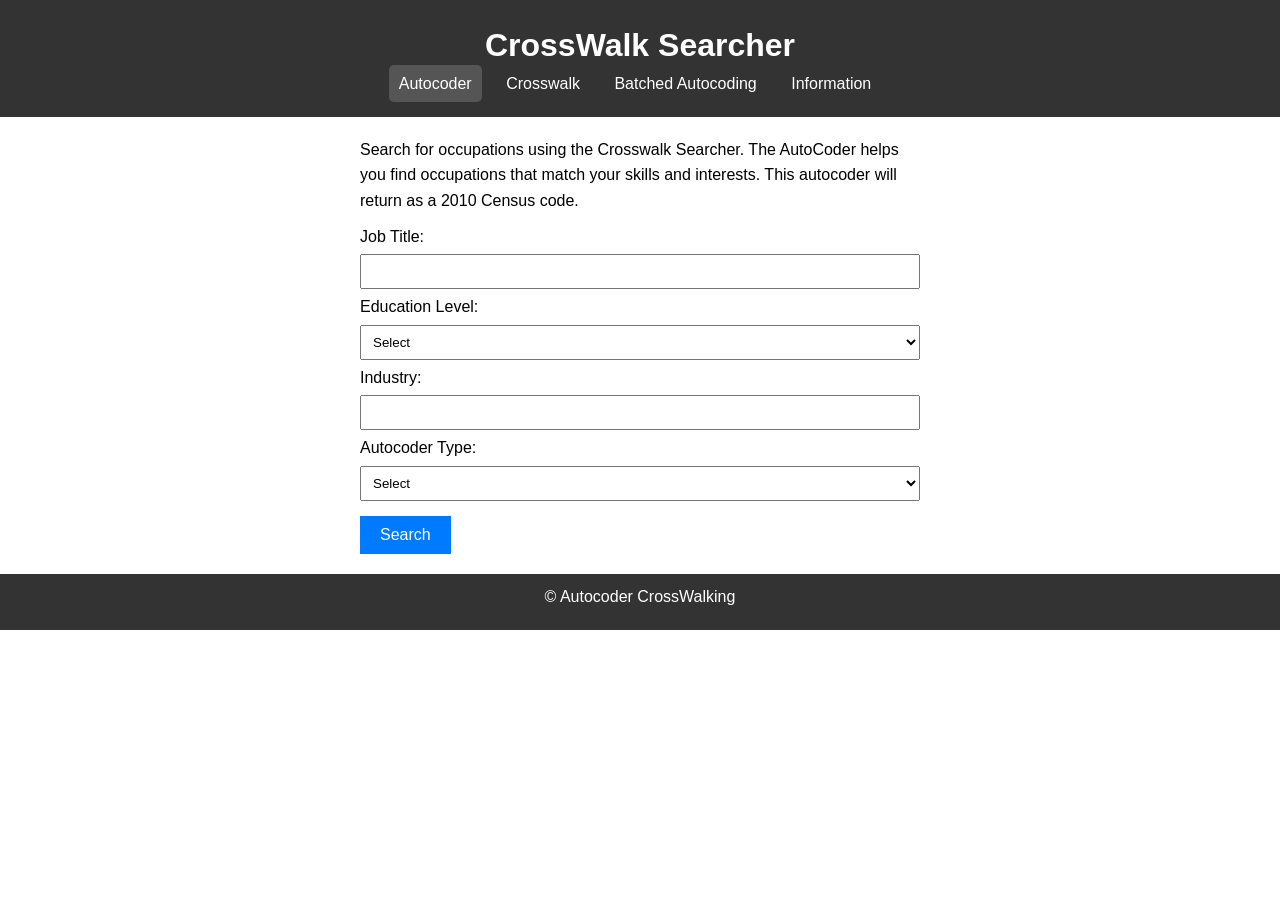
<file: index.html>
<!DOCTYPE html>
<html lang="en">
<head>
  <meta charset="UTF-8">
  <meta name="viewport" content="width=device-width, initial-scale=1.0">
  <title>CrossWalk Searcher</title>
  <link rel="stylesheet" href="index.css">
</head>
<body>
  <header>
    <h1>CrossWalk Searcher</h1>
    <nav>
      <ul>
        <li><a href="index.html" class="active">Autocoder</a></li>
        <li><a href="crosswalk.html">Crosswalk</a></li>
        <li><a href="batched_autocoding.html">Batched Autocoding</a></li>
        <li><a href="information.html">Information</a></li>
      </ul>
    </nav>
  </header>

  <main>
    <p>Search for occupations using the Crosswalk Searcher. The AutoCoder helps you find occupations that match your skills and interests. This autocoder will return as a 2010 Census code.</p>

    <form action="/" method="post">
      <label for="job-title">Job Title:</label>
      <input type="text" id="job-title" name="job_title">

      <label for="education-level">Education Level:</label>
      <select id="education-level" name="education_level">
        <option value="">Select</option>
        <option value="high_school">High School Diploma</option>
        <option value="associates_degree">Associate's Degree</option>
        <option value="bachelors_degree">Bachelor's Degree</option>
        <option value="graduate_degree">Graduate Degree</option>
      </select>

      <label for="industry">Industry:</label>
      <input type="text" id="industry" name="industry">

      <label for="autocoder-type">Autocoder Type:</label>
      <select id="autocoder-type" name="autocoder_type">
        <option value="">Select</option>
        <option value="llm">LLM Autocoder</option>
        <option value="t5">T5 Autocoder</option>
      </select>

      <button type="submit">Search</button>
    </form>
  </main>

  <footer>
    <p>&copy; Autocoder CrossWalking</p>
  </footer>
</body>
</html>
</file>
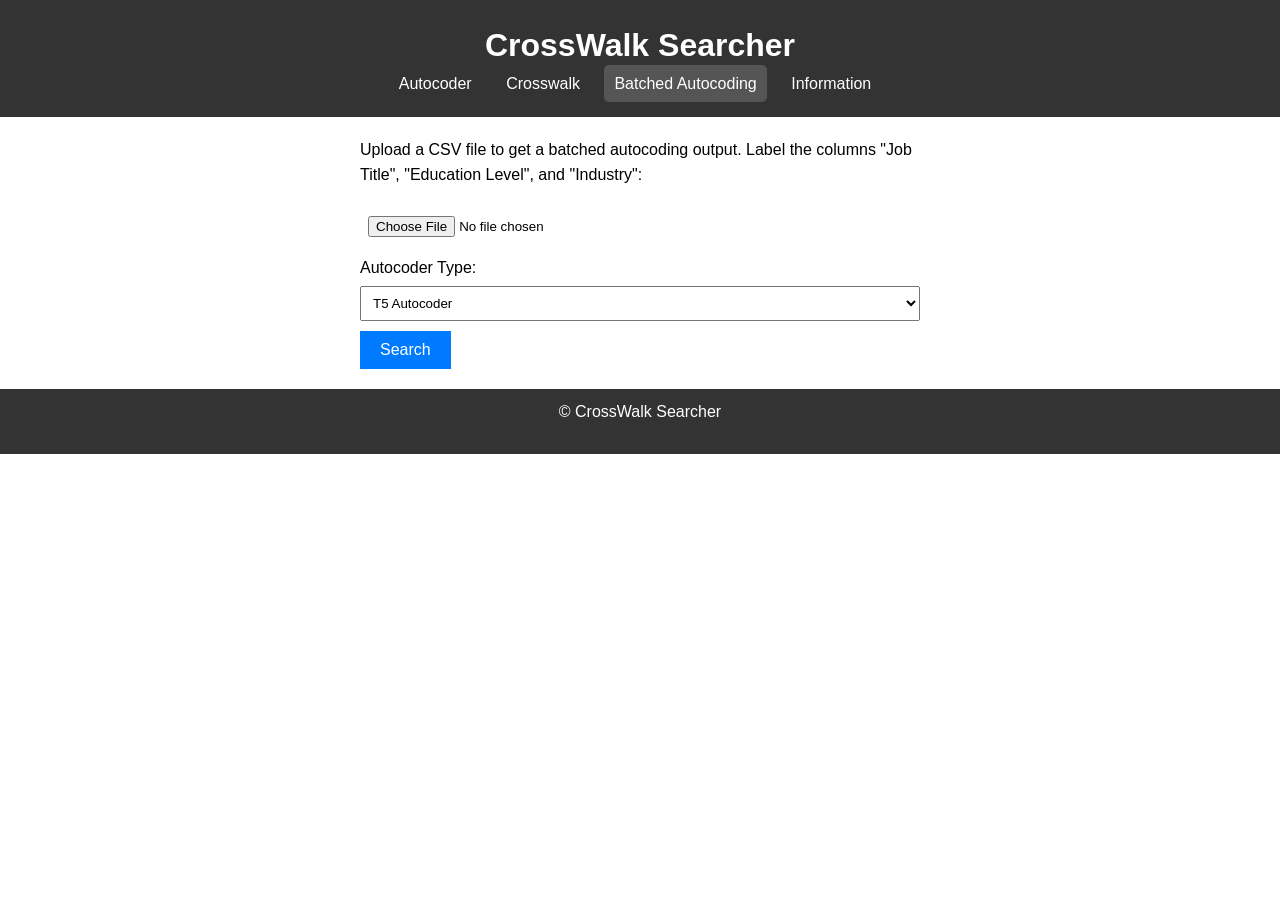
<file: batched_autocoding.html>
<!DOCTYPE html>
<html lang="en">
<head>
  <meta charset="UTF-8">
  <meta name="viewport" content="width=device-width, initial-scale=1.0">
  <title>CrossWalk Searcher</title>
  <link rel="stylesheet" href="batched_autocoding.css">
</head>
<body>
  <header>
    <h1>CrossWalk Searcher</h1>
    <nav>
      <ul>
        <li><a href="index.html">Autocoder</a></li>
        <li><a href="crosswalk.html">Crosswalk</a></li>
        <li><a href="batched_autocoding.html" class="active">Batched Autocoding</a></li>
        <li><a href="information.html">Information</a></li>
      </ul>
    </nav>
  </header>

  <main>
    <p>Upload a CSV file to get a batched autocoding output. Label the columns "Job Title", "Education Level", and "Industry":</p>
    <form id="batchedAutocodingForm" action="/" method="post" enctype="multipart/form-data">
      <input type="file" id="csvFile" name="csv_file" accept=".csv">
      
      <label for="autocoder-type">Autocoder Type:</label>
      <select id="autocoder-type" name="autocoder_type">
        <option value="t5">T5 Autocoder</option>
        <option value="llm">LLM Autocoder</option>
      </select>

      <button type="submit">Search</button>
    </form>
  </main>

  <footer>
    <p>&copy; CrossWalk Searcher</p>
  </footer>
</body>
</html>
</file>
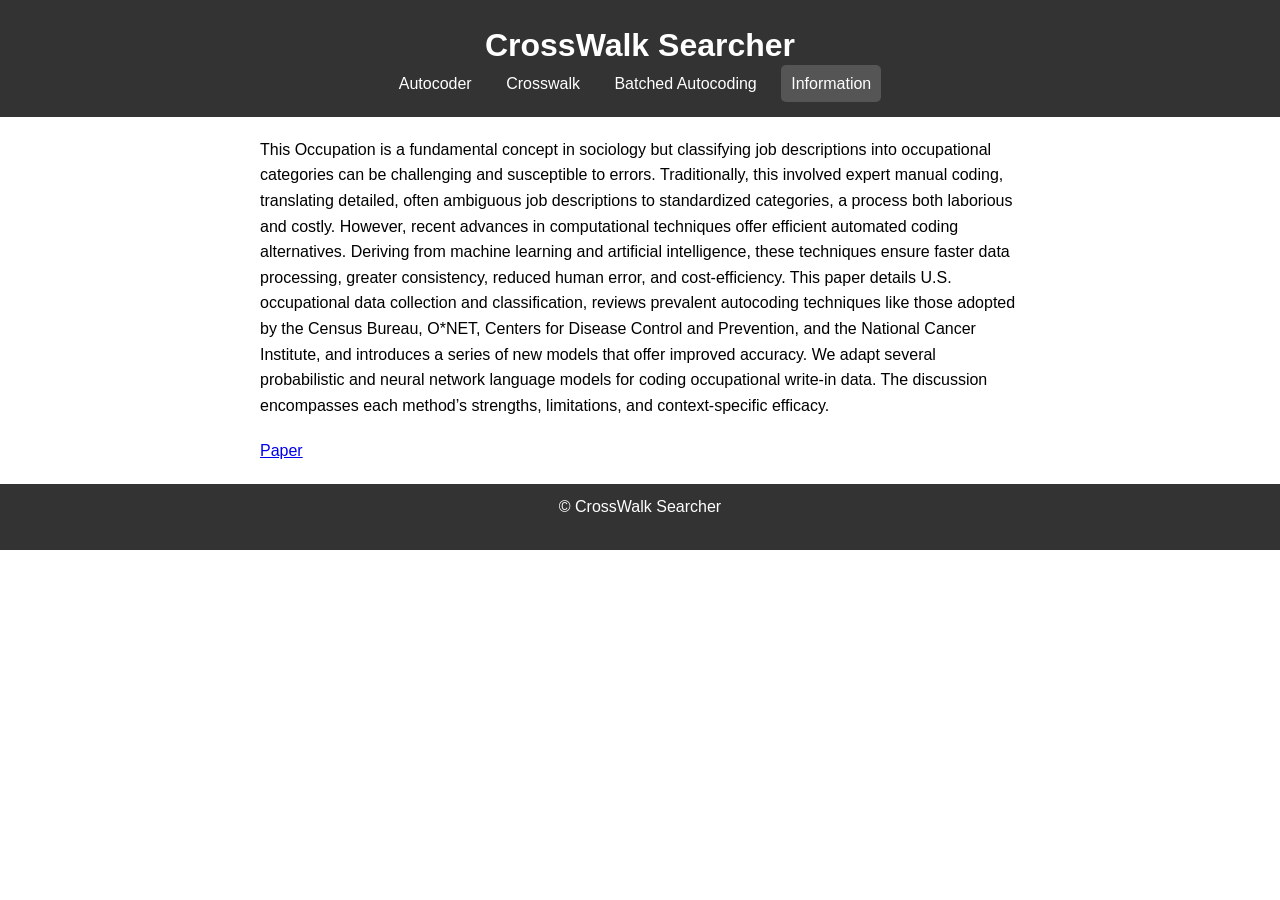
<file: information.html>
<!DOCTYPE html>
<html lang="en">
<head>
  <meta charset="UTF-8">
  <meta name="viewport" content="width=device-width, initial-scale=1.0">
  <title>CrossWalk Searcher</title>
  <link rel="stylesheet" href="information.css">
</head>
<body>
  <header>
    <h1>CrossWalk Searcher</h1>
    <nav>
      <ul>
        <li><a href="index.html">Autocoder</a></li>
        <li><a href="crosswalk.html">Crosswalk</a></li>
        <li><a href="batched_autocoding.html">Batched Autocoding</a></li>
        <li><a href="information.html" class="active">Information</a></li>
      </ul>
    </nav>
  </header>

  <main>
    <p>This Occupation is a fundamental concept in sociology but classifying job descriptions into occupational categories can be challenging and susceptible to errors. Traditionally, this involved expert manual coding, translating detailed, often ambiguous job descriptions to standardized categories, a process both laborious and costly. However, recent advances in computational techniques offer efficient automated coding alternatives. Deriving from machine learning and artificial intelligence, these techniques ensure faster data processing, greater consistency, reduced human error, and cost-efficiency. This paper details U.S. occupational data collection and classification, reviews prevalent autocoding techniques like those adopted by the Census Bureau, O*NET, Centers for Disease Control and Prevention, and the National Cancer Institute, and introduces a series of new models that offer improved accuracy. We adapt several probabilistic and neural network language models for coding occupational write-in data. The discussion encompasses each method’s strengths, limitations, and context-specific efficacy.</p>
  
    <p><a href="./paper/PAA_2024_occupation_coding_manuscript.pdf">Paper</a></p>  
  </main>

  <footer>
    <p>&copy; CrossWalk Searcher</p>
  </footer>
</body>
</html>
</file>
<file: index.css>
* {
  margin: 0;
  padding: 0;
  box-sizing: border-box;
}

body {
  font-family: Arial, sans-serif;
  line-height: 1.6;
}

header {
  background-color: #333;
  color: #fff;
  padding: 20px;
  text-align: center;
}

header h1 {
  margin: 0;
}

nav ul {
  list-style-type: none;
  margin: 0;
  padding: 0;
}

nav ul li {
  display: inline;
  margin-right: 10px;
}

nav ul li a {
  color: #fff;
  text-decoration: none;
  padding: 10px;
}

nav ul li a.active {
  background-color: #555;
  border-radius: 5px;
}

main {
  max-width: 600px;
  margin: 20px auto;
  padding: 0 20px;
}

p {
  margin-bottom: 10px; 
}

form {
  margin-bottom: 20px;
}

label {
  display: block;
  margin-bottom: 5px;
}

input[type="text"],
select {
  width: 100%;
  padding: 8px;
  margin-bottom: 5px; 
}

button {
  background-color: #007bff;
  color: #fff;
  border: none;
  padding: 10px 20px;
  cursor: pointer;
  font-size: 16px;
  margin-top: 10px; 
}

button:hover {
  background-color: #0056b3;
}

footer {
  background-color: #333;
  color: #fff;
  text-align: center;
  padding: 10px 0;
}
</file>
<file: batched_autocoding.css>
* {
    margin: 0;
    padding: 0;
    box-sizing: border-box;
  }
  
  body {
    font-family: Arial, sans-serif;
    line-height: 1.6;
  }
  
  header {
    background-color: #333;
    color: #fff;
    padding: 20px;
    text-align: center;
  }
  
  header h1 {
    margin: 0;
  }
  
  nav ul {
    list-style-type: none;
    margin: 0;
    padding: 0;
  }
  
  nav ul li {
    display: inline;
    margin-right: 10px;
  }
  
  nav ul li a {
    color: #fff;
    text-decoration: none;
    padding: 10px;
  }
  
  nav ul li a.active {
    background-color: #555;
    border-radius: 5px;
  }
  
  main {
    max-width: 600px;
    margin: 20px auto;
    padding: 0 20px;
  }
  
  p {
    margin-bottom: 20px;
  }
  
  form {
    margin-bottom: 20px;
  }
  
  label {
    display: block;
    margin-bottom: 5px;
  }
  
  input[type="file"],
  select {
    width: 100%;
    padding: 8px;
    margin-bottom: 10px;
  }
  
  button {
    background-color: #007bff;
    color: #fff;
    border: none;
    padding: 10px 20px;
    cursor: pointer;
    font-size: 16px;
  }
  
  button:hover {
    background-color: #0056b3;
  }
  
  footer {
    background-color: #333;
    color: #fff;
    text-align: center;
    padding: 10px 0;
  }
</file>
<file: information.css>
* {
    margin: 0;
    padding: 0;
    box-sizing: border-box;
  }
  
  body {
    font-family: Arial, sans-serif;
    line-height: 1.6;
  }
  
  header {
    background-color: #333;
    color: #fff;
    padding: 20px;
    text-align: center;
  }
  
  header h1 {
    margin: 0;
  }
  
  nav ul {
    list-style-type: none;
    margin: 0;
    padding: 0;
  }
  
  nav ul li {
    display: inline;
    margin-right: 10px;
  }
  
  nav ul li a {
    color: #fff;
    text-decoration: none;
    padding: 10px;
  }
  
  nav ul li a.active {
    background-color: #555;
    border-radius: 5px;
  }
  
  main {
    max-width: 800px; /* Adjust width as needed */
    margin: 20px auto;
    padding: 0 20px;
  }
  
  p {
    margin-bottom: 20px;
  }
  
  footer {
    background-color: #333;
    color: #fff;
    text-align: center;
    padding: 10px 0;
  }
</file>
